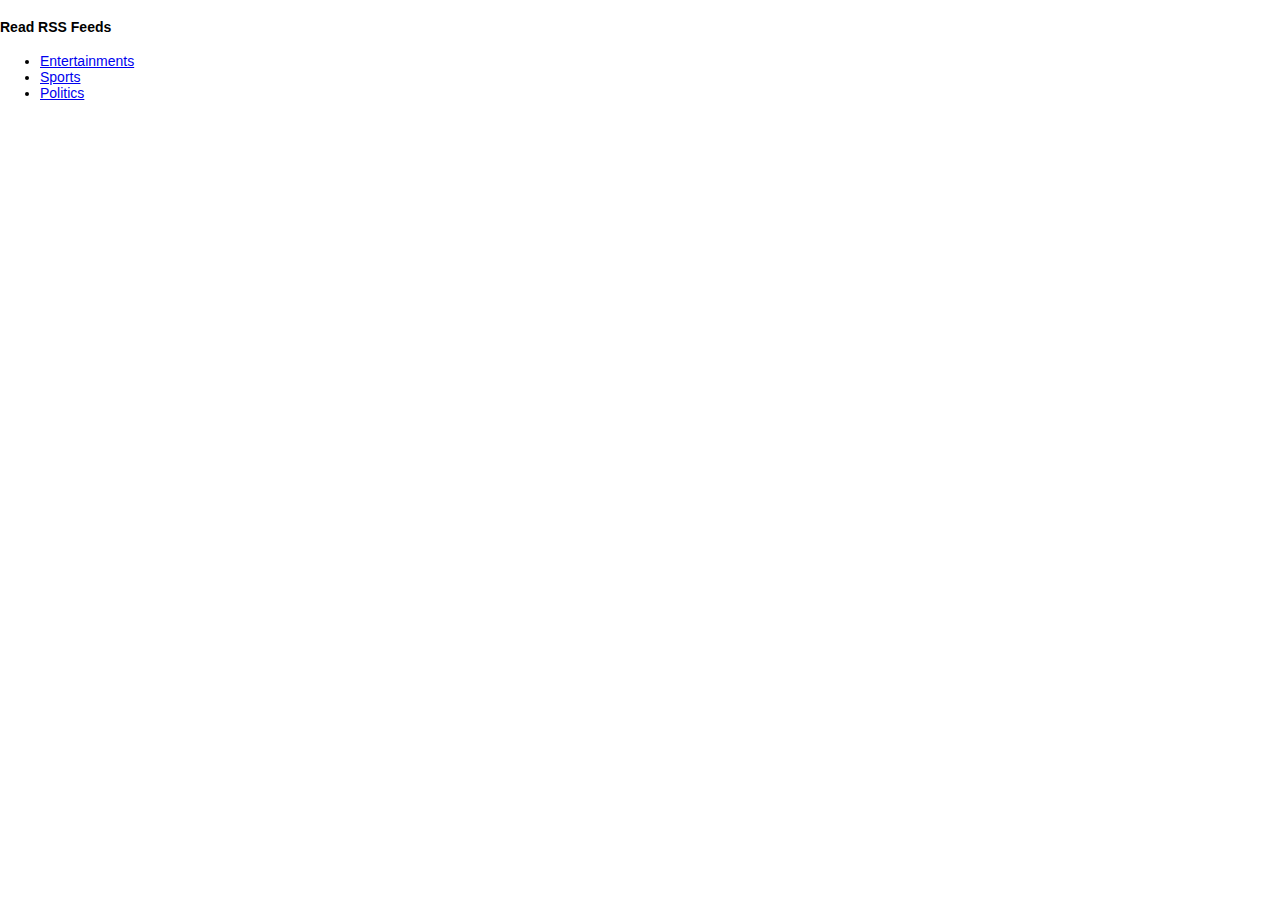
<file: index.html>
<!DOCTYPE html>
<!--
To change this license header, choose License Headers in Project Properties.
To change this template file, choose Tools | Templates
and open the template in the editor.
-->
<script src="lib/angular.js"></script>
<script src="lib/ui-bootstrap-tpls.js"></script>
<script src="lib/angular-loader.js"></script>
<script src="lib/angular-messages.js"></script>
<script src="lib/angular-mocks.js"></script>
<script src="lib/angular-resource.js"></script>
<script src="lib/angular-route.js"></script>
<script src="lib/angular-sanitize.js"></script>
<script src="lib/angular-scenario.js"></script>
<script src="lib/ng-table.min.js"></script>
<script src="lib/loading-bar.js"></script>

<script src="app.js"></script>
<script src="app/services/readFeedsService.js"></script>
<script src="app/controllers/feeds.js"></script>


<div class="container-fluid">
    <div ng-app="RSSFeedApp">
        <div class="row-fluid">
            <h4>Read RSS Feeds</h4>
            
                <div class="input-prepend span12" ng-controller="FeedCtrl">
              
                <ul>
                  <li><a href="#" ng-click="feedSrc='https://www.reuters.com/tools/rss';loadFeed($event)" >Entertainments</a></li>
                  <li><a href="#" ng-click="feedSrc=' http://rss.iolmobile.com/sport';loadFeed($event)">Sports</a></li>
                  <li><a href="#" ng-click="feedSrc='http://www.iol.co.za/news/politics';loadFeed($event)">Politics</a></li>                  
                  
                </ul>
        
    </div>
</div>
</file>
